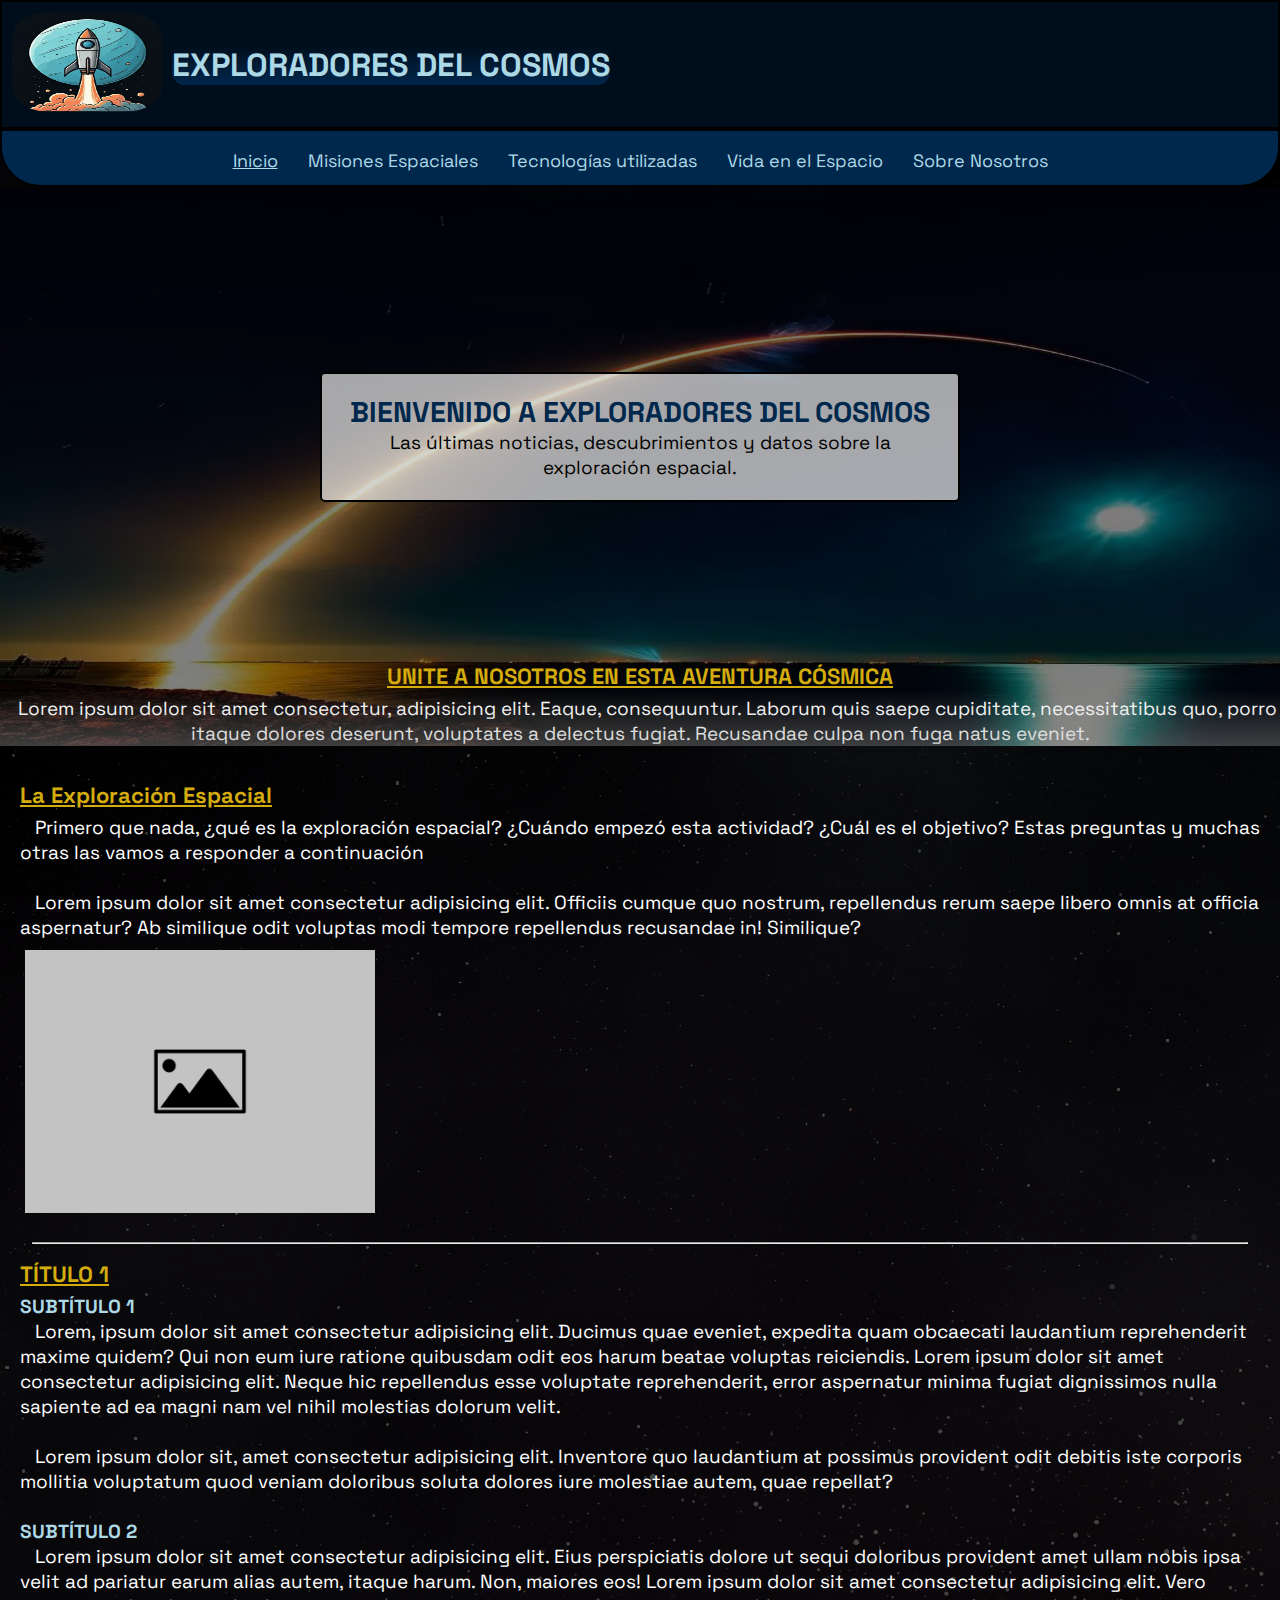
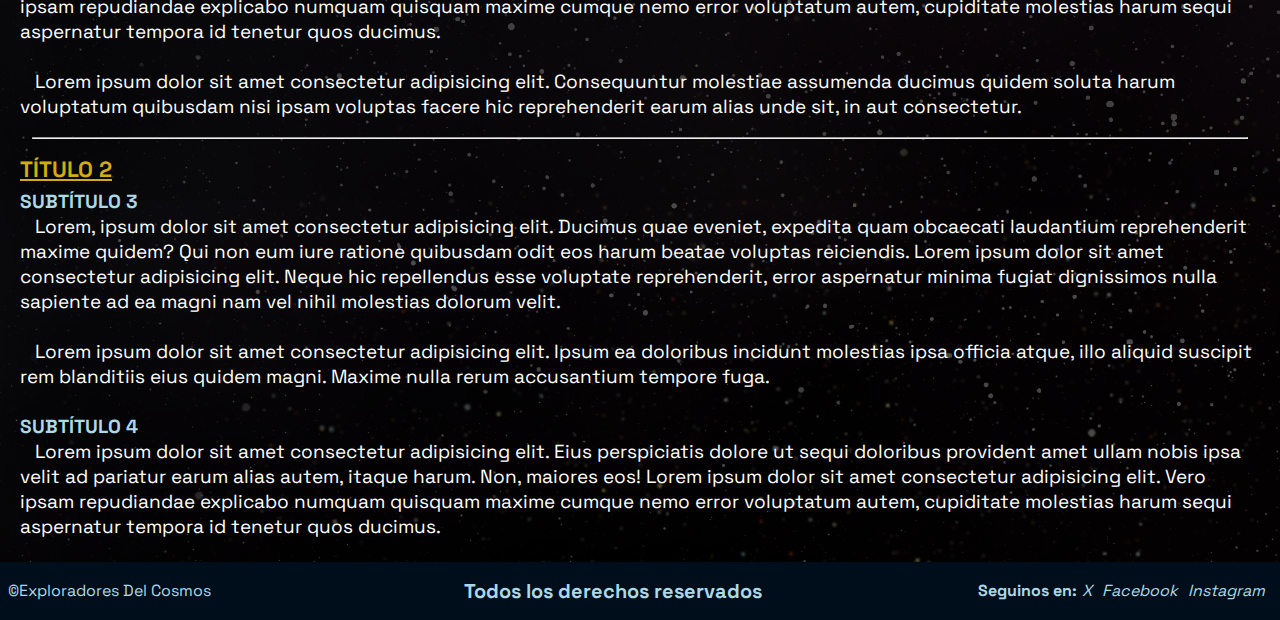
<file: index.html>
<!DOCTYPE html>
<html lang="en">
<head>
    <meta charset="UTF-8">
    <meta name="viewport" content="width=device-width, initial-scale=1.0">
    <!-- TYPOGRAPHY LINK -->
    <link rel="preconnect" href="https://fonts.googleapis.com">
    <link rel="preconnect" href="https://fonts.gstatic.com" crossorigin>
    <link href="https://fonts.googleapis.com/css2?family=Montserrat:ital,wght@0,100..900;1,100..900&family=Space+Grotesk:wght@300..700&family=Space+Mono:ital,wght@0,400;0,700;1,400;1,700&display=swap" rel="stylesheet">
    <!-- CSS LINK -->
    <link rel="stylesheet" href="css/styles.css"> 

    <title>EXPLORADORES DEL COSMOS</title>
</head>
<body>
    <header class="header">
        <div class="header-div">
            <a href="index.html"> 
                <img class="logo" src="img/logo.jpg" alt="Logo del sitio web"> 
            </a>
            <h1> EXPLORADORES DEL COSMOS </h1>
        </div>

        <!-- NAV MENU -->
        <nav class="nav">
            <ul>
                <li class="nav-item">
                    <a href="index.html" style="text-decoration: underline;">Inicio</a>
                </li>
                <li class="nav-item">
                    <a href="pages/misiones-espaciales.html">Misiones Espaciales</a>
                </li>
                <li class="nav-item">
                    <a href="pages/tecnologias.html">Tecnologías utilizadas</a>
                </li>
                <li class="nav-item">
                    <a href="pages/vida-espacio.html">Vida en el Espacio</a>
                </li>
                <li class="nav-item">
                    <a href="pages/about-us.html">Sobre Nosotros</a>
                </li>
            </ul>
        </nav>
    </header>

    <!-- MAIN -->
    <main>

        <!-- INTRO -->
        <div class="main-header">
            <br>
            <br>            
            <div class="welcome-text">
                <h2>BIENVENIDO A EXPLORADORES DEL COSMOS</h2>
                <p>Las últimas noticias, descubrimientos y datos sobre la exploración espacial.</p>
            </div>
            <br>
            
            <div class="main-header-div">
                <h3>UNITE A NOSOTROS EN ESTA AVENTURA CÓSMICA</h3>
                <p>Lorem ipsum dolor sit amet consectetur, adipisicing elit. Eaque, consequuntur. Laborum quis saepe cupiditate, necessitatibus quo, porro itaque dolores deserunt, voluptates a delectus fugiat. Recusandae culpa non fuga natus eveniet.</p>
            </div>
        </div>
        <br>
        
        <!-- MAIN SECTION -->
        <section class="main-section">

            <!-- INTRO A LA SECTION -->
            <div>
                <h3>La Exploración Espacial</h3>
                <p>Primero que nada, ¿qué es la exploración espacial? ¿Cuándo empezó esta actividad? ¿Cuál es el objetivo? Estas preguntas y muchas otras las vamos a responder a continuación</p>
                <br>
                <p>Lorem ipsum dolor sit amet consectetur adipisicing elit. Officiis cumque quo nostrum, repellendus rerum saepe libero omnis at officia aspernatur? Ab similique odit voluptas modi tempore repellendus recusandae in! Similique?</p>
                <img src="img/default-img.jpg" alt="imagen">
            </div>
            <hr>

            <section>
                <h3> TÍTULO 1 </h3>
                <article>
                    <h4>SUBTÍTULO 1</h4>
                    <p>Lorem, ipsum dolor sit amet consectetur adipisicing elit. Ducimus quae eveniet, expedita quam obcaecati laudantium reprehenderit maxime quidem? Qui non eum iure ratione quibusdam odit eos harum beatae voluptas reiciendis. Lorem ipsum dolor sit amet consectetur adipisicing elit. Neque hic repellendus esse voluptate reprehenderit, error aspernatur minima fugiat dignissimos nulla sapiente ad ea magni nam vel nihil molestias dolorum velit.</p>
                    <br>
                    <p>Lorem ipsum dolor sit, amet consectetur adipisicing elit. Inventore quo laudantium at possimus provident odit debitis iste corporis mollitia voluptatum quod veniam doloribus soluta dolores iure molestiae autem, quae repellat?</p>
                </article>
                <br>
                <article>
                    <h4>SUBTÍTULO 2</h4>
                    <p>Lorem ipsum dolor sit amet consectetur adipisicing elit. Eius perspiciatis dolore ut sequi doloribus provident amet ullam nobis ipsa velit ad pariatur earum alias autem, itaque harum. Non, maiores eos! Lorem ipsum dolor sit amet consectetur adipisicing elit. Vero ipsam repudiandae explicabo numquam quisquam maxime cumque nemo error voluptatum autem, cupiditate molestias harum sequi aspernatur tempora id tenetur quos ducimus.</p>
                    <br>
                    <p>Lorem ipsum dolor sit amet consectetur adipisicing elit. Consequuntur molestiae assumenda ducimus quidem soluta harum voluptatum quibusdam nisi ipsam voluptas facere hic reprehenderit earum alias unde sit, in aut consectetur.</p>
                </article>
            </section>
            <hr>
            <section>
                <h3> TÍTULO 2</h3>
                <article>
                    <h4>SUBTÍTULO 3</h4>
                    <p>Lorem, ipsum dolor sit amet consectetur adipisicing elit. Ducimus quae eveniet, expedita quam obcaecati laudantium reprehenderit maxime quidem? Qui non eum iure ratione quibusdam odit eos harum beatae voluptas reiciendis. Lorem ipsum dolor sit amet consectetur adipisicing elit. Neque hic repellendus esse voluptate reprehenderit, error aspernatur minima fugiat dignissimos nulla sapiente ad ea magni nam vel nihil molestias dolorum velit.</p>
                    <br>
                    <p>Lorem ipsum dolor sit amet consectetur adipisicing elit. Ipsum ea doloribus incidunt molestias ipsa officia atque, illo aliquid suscipit rem blanditiis eius quidem magni. Maxime nulla rerum accusantium tempore fuga.</p>
                </article>
                <br>
                <article>
                    <h4>SUBTÍTULO 4</h4>
                    <p>Lorem ipsum dolor sit amet consectetur adipisicing elit. Eius perspiciatis dolore ut sequi doloribus provident amet ullam nobis ipsa velit ad pariatur earum alias autem, itaque harum. Non, maiores eos! Lorem ipsum dolor sit amet consectetur adipisicing elit. Vero ipsam repudiandae explicabo numquam quisquam maxime cumque nemo error voluptatum autem, cupiditate molestias harum sequi aspernatur tempora id tenetur quos ducimus.</p>
                </article>
            </section>

        </section>
    </main>

    <!-- FOOTER -->
    <footer class="footer">
        <p>©Exploradores Del Cosmos</p>
        <h4>Todos los derechos reservados</h4>
        <div class="icons">
            <h5>Seguinos en: </h5>
            <a href="https://twitter.com/?lang=es" target="_blank"><i>X</i></a>
            <a href="https://es-la.facebook.com/" target="_blank"><i>Facebook</i></a>
            <a href="https://www.instagram.com/" target="_blank"><i>Instagram</i></a>
        </div>
    </footer>
</body>
</html>
</file>
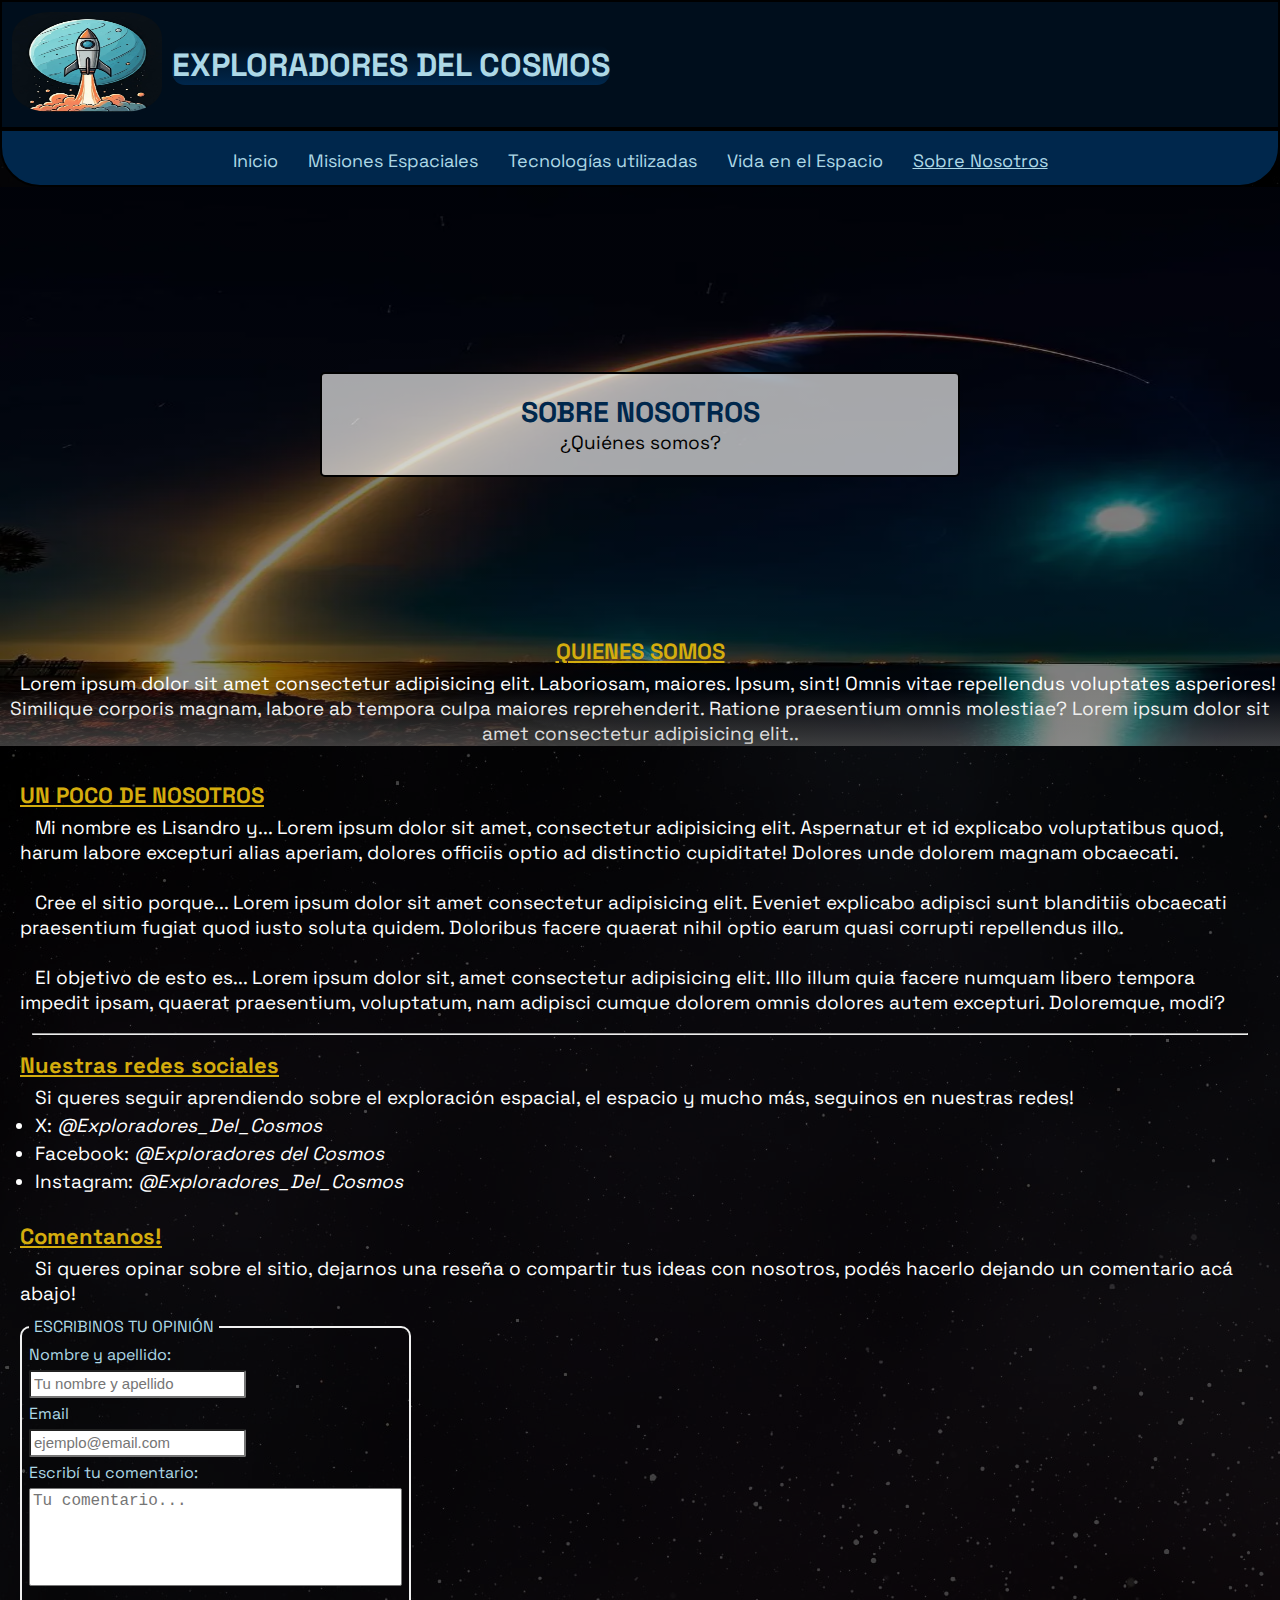
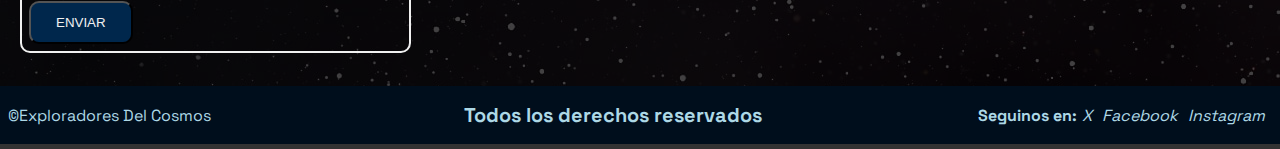
<file: pages/about-us.html>
<!DOCTYPE html>
<html lang="en">
<head>
    <meta charset="UTF-8">
    <meta name="viewport" content="width=device-width, initial-scale=1.0">
    <!-- TYPOGRAPHY LINK -->
    <link rel="preconnect" href="https://fonts.googleapis.com">
    <link rel="preconnect" href="https://fonts.gstatic.com" crossorigin>
    <link href="https://fonts.googleapis.com/css2?family=Montserrat:ital,wght@0,100..900;1,100..900&family=Space+Grotesk:wght@300..700&family=Space+Mono:ital,wght@0,400;0,700;1,400;1,700&display=swap" rel="stylesheet">
    <!-- CSS LINK -->
    <link rel="stylesheet" href="../css/styles.css"> 

    <title>EXPLORADORES DEL COSMOS</title>
</head>
<body>
    <header class="header">
        <div class="header-div">
            <a href="../index.html"> 
                <img class="logo" src="../img/logo.jpg" alt="Logo del sitio web"> 
            </a>
            <h1> EXPLORADORES DEL COSMOS </h1>
        </div>

        <!-- NAV MENU -->
        <nav class="nav">
            <ul>
                <li class="nav-item">
                    <a href="../index.html">Inicio</a>
                </li>
                <li class="nav-item">
                    <a href="misiones-espaciales.html">Misiones Espaciales</a>
                </li>
                <li class="nav-item">
                    <a href="tecnologias.html">Tecnologías utilizadas</a>
                </li>
                <li class="nav-item">
                    <a href="vida-espacio.html">Vida en el Espacio</a>
                </li>
                <li class="nav-item">
                    <a href="about-us.html" style="text-decoration: underline;">Sobre Nosotros</a>
                </li>
            </ul>
        </nav>
    </header>

    <!-- MAIN -->
    <main>

        <!-- INTRO -->
        <div class="main-header">
            <br>
            <br>
            <div class="welcome-text">
                <h2>SOBRE NOSOTROS</h2>
                <p>¿Quiénes somos?</p>
            </div>
            <br>
            
            <div class="main-header-div">
                <h3>QUIENES SOMOS</h3>
                <p>Lorem ipsum dolor sit amet consectetur adipisicing elit. Laboriosam, maiores. Ipsum, sint! Omnis vitae repellendus voluptates asperiores! Similique corporis magnam, labore ab tempora culpa maiores reprehenderit. Ratione praesentium omnis molestiae? Lorem ipsum dolor sit amet consectetur adipisicing elit..</p>
            </div>
        </div>
        <br>

        <!-- MAIN SECTION -->
        <section class="main-section">

            <!-- INTRO A LA SECTION -->
            <div>
                <h3>UN POCO DE NOSOTROS</h3>
                <p>Mi nombre es Lisandro y... Lorem ipsum dolor sit amet, consectetur adipisicing elit. Aspernatur et id explicabo voluptatibus quod, harum labore excepturi alias aperiam, dolores officiis optio ad distinctio cupiditate! Dolores unde dolorem magnam obcaecati.</p>
                <br>
                <p>Cree el sitio porque... Lorem ipsum dolor sit amet consectetur adipisicing elit. Eveniet explicabo adipisci sunt blanditiis obcaecati praesentium fugiat quod iusto soluta quidem. Doloribus facere quaerat nihil optio earum quasi corrupti repellendus illo.</p>
                <br>
                <p>El objetivo de esto es... Lorem ipsum dolor sit, amet consectetur adipisicing elit. Illo illum quia facere numquam libero tempora impedit ipsam, quaerat praesentium, voluptatum, nam adipisci cumque dolorem omnis dolores autem excepturi. Doloremque, modi?</p>
            </div>
            <hr>

            <!-- REDES SOCIALES -->
            <section class="about-us-socials">
                <h3>Nuestras redes sociales</h3>
                <p>Si queres seguir aprendiendo sobre el exploración espacial, el espacio y mucho más, seguinos en nuestras redes!</p>
                <ul>
                    <li>X: <a href="https://twitter.com/?lang=es" target="_blank">@Exploradores_Del_Cosmos</a></li>
                    <li>Facebook: <a href="https://es-la.facebook.com/" target="_blank">@Exploradores del Cosmos</a></li>
                    <li>Instagram: <a href="https://www.instagram.com/" target="_blank">@Exploradores_Del_Cosmos</a></li>
                </ul>
            </section>
            <br>

            <!-- CAJA DE COMENTARIOS -->
            <section>
                <h3>Comentanos!</h3>
                <p>Si queres opinar sobre el sitio, dejarnos una reseña o compartir tus ideas con nosotros, podés hacerlo dejando un comentario acá abajo!</p>
                <form action="https://formspree.io/f/xpwzrovj" method="post">
                    <fieldset class="formulario">
                        <legend> ESCRIBINOS TU OPINIÓN </legend>

                        <label for="names">Nombre y apellido:</label>
                        <input type="text" name="names" id="names" placeholder="Tu nombre y apellido" required>

                        <label for="email">Email</label>
                        <input type="email" name="email" id="email" placeholder="ejemplo@email.com" required>

                        <label for="comentario">Escribí tu comentario:</label>
                        <textarea name="comentario" id="comentario" rows="5" cols="35" required placeholder="Tu comentario..." required></textarea>
                        
                        <button type="submit">ENVIAR</button>
                    </fieldset>
                </form>
            </section>

        </section>
    </main>

    <!-- FOOTER -->
    <footer class="footer">
        <p>©Exploradores Del Cosmos</p>
        <h4>Todos los derechos reservados</h4>
        <div class="icons">
            <h5>Seguinos en: </h5>
            <a href="https://twitter.com/?lang=es" target="_blank"><i>X</i></a>
            <a href="https://es-la.facebook.com/" target="_blank"><i>Facebook</i></a>
            <a href="https://www.instagram.com/" target="_blank"><i>Instagram</i></a>
        </div>
    </footer>
</body>
</html>
</file>
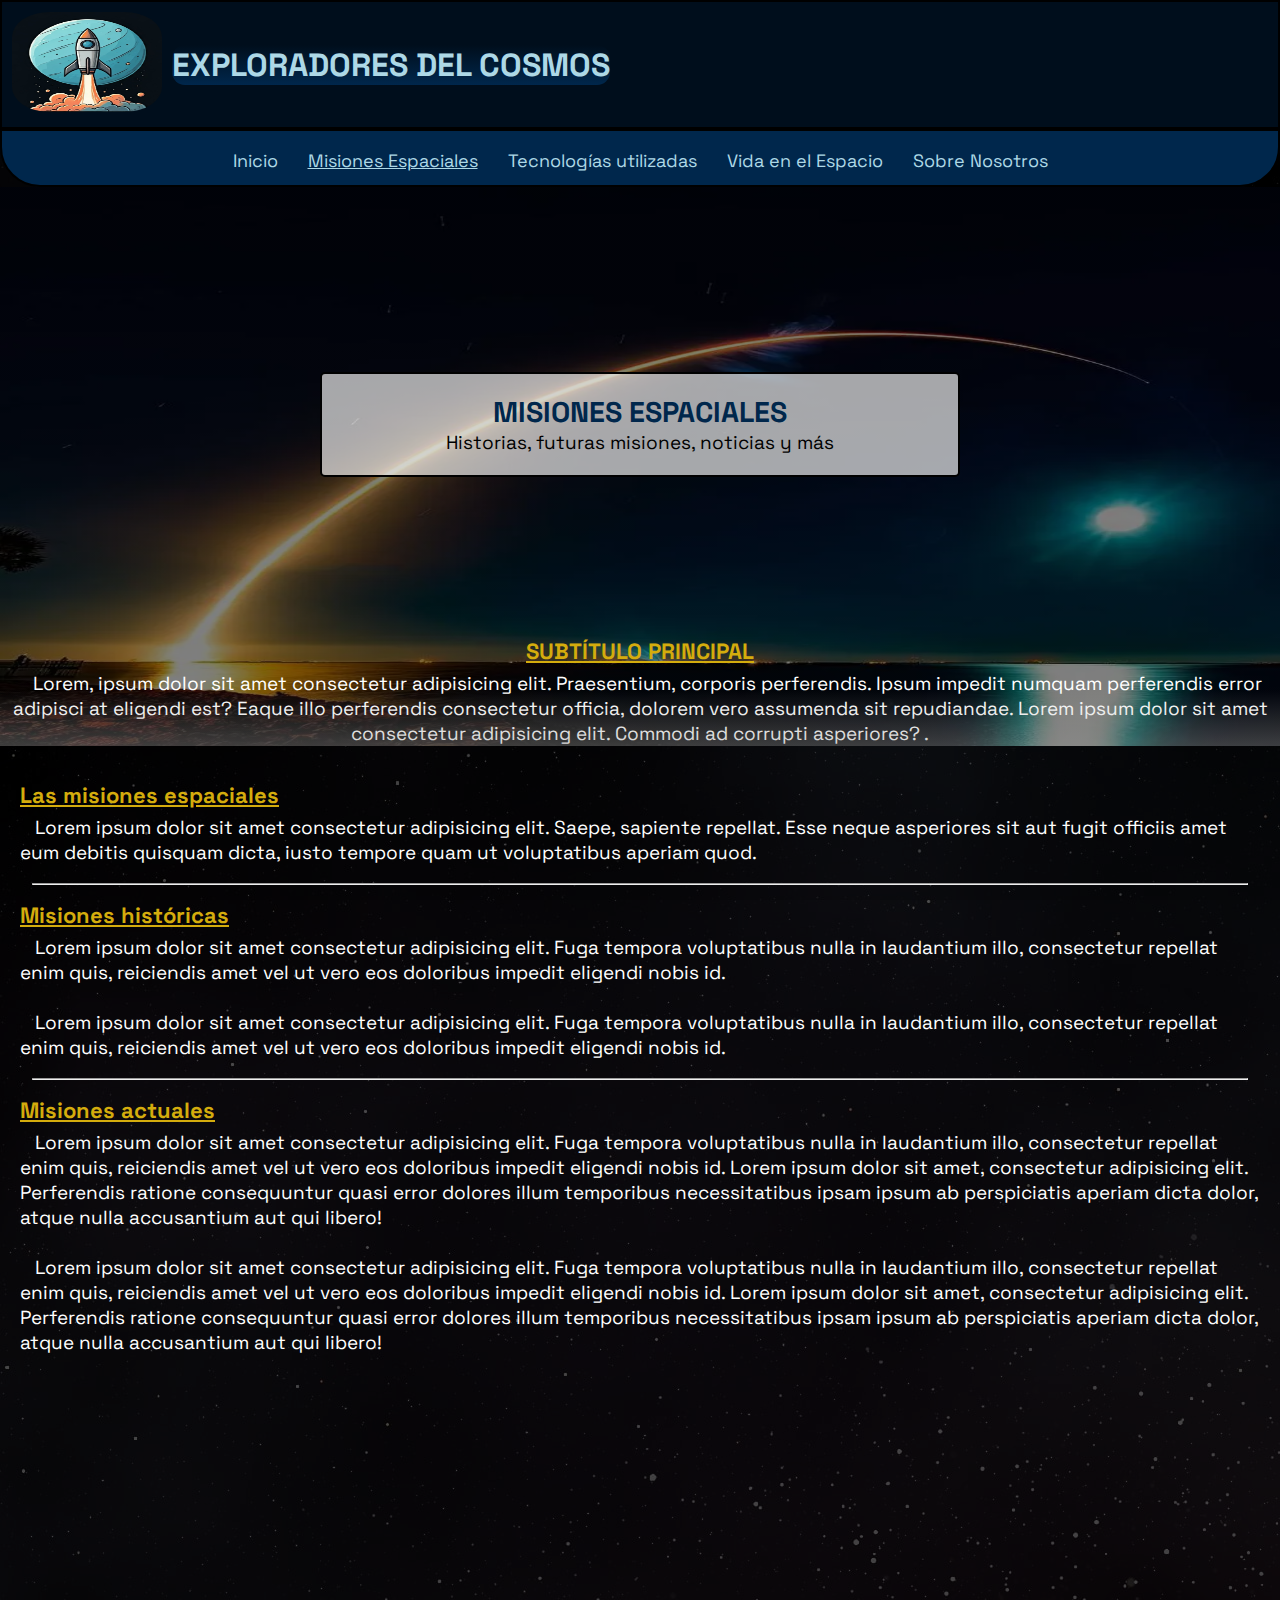
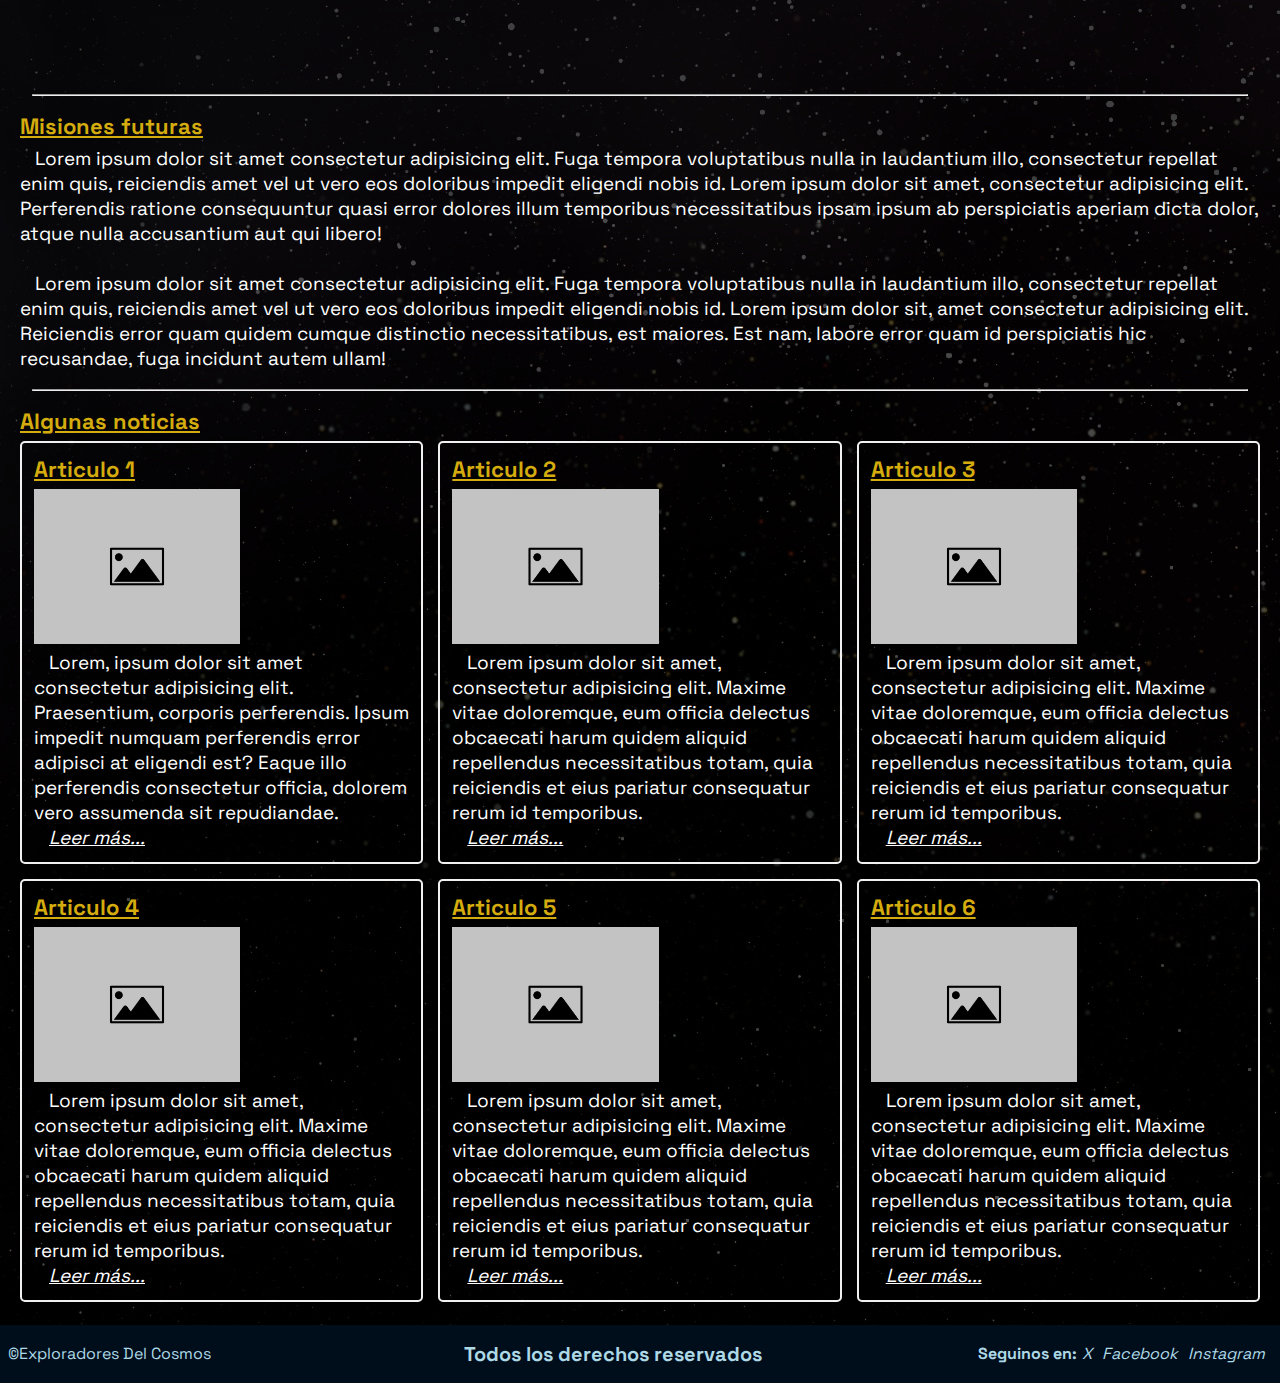
<file: pages/misiones-espaciales.html>
<!DOCTYPE html>
<html lang="en">
<head>
    <meta charset="UTF-8">
    <meta name="viewport" content="width=device-width, initial-scale=1.0">
    <!-- TYPOGRAPHY LINK -->
    <link rel="preconnect" href="https://fonts.googleapis.com">
    <link rel="preconnect" href="https://fonts.gstatic.com" crossorigin>
    <link href="https://fonts.googleapis.com/css2?family=Montserrat:ital,wght@0,100..900;1,100..900&family=Space+Grotesk:wght@300..700&family=Space+Mono:ital,wght@0,400;0,700;1,400;1,700&display=swap" rel="stylesheet">
    <!-- CSS LINK -->
    <link rel="stylesheet" href="../css/styles.css"> 

    <title>EXPLORADORES DEL COSMOS</title>
</head>
<body>
    <header class="header">
        <div class="header-div">
            <a href="../index.html"> 
                <img class="logo" src="../img/logo.jpg" alt="Logo del sitio web"> 
            </a>
            <h1> EXPLORADORES DEL COSMOS </h1>
        </div>

        <!-- NAV MENU -->
        <nav class="nav">
            <ul>
                <li class="nav-item">
                    <a href="../index.html">Inicio</a>
                </li>
                <li class="nav-item">
                    <a href="misiones-espaciales.html" style="text-decoration: underline;">Misiones Espaciales</a>
                </li>
                <li class="nav-item">
                    <a href="tecnologias.html">Tecnologías utilizadas</a>
                </li>
                <li class="nav-item">
                    <a href="vida-espacio.html">Vida en el Espacio</a>
                </li>
                <li class="nav-item">
                    <a href="about-us.html">Sobre Nosotros</a>
                </li>
            </ul>
        </nav>
    </header>

    <!-- MAIN -->
    <main>

        <!-- INTRO -->
        <div class="main-header">
            <br>
            <br>
            <div class="welcome-text">
                <h2>MISIONES ESPACIALES</h2>
                <p>Historias, futuras misiones, noticias y más</p>
            </div>
            <br>
            
            <div class="main-header-div">
                <h3>SUBTÍTULO PRINCIPAL</h3>
                <p>Lorem, ipsum dolor sit amet consectetur adipisicing elit. Praesentium, corporis perferendis. Ipsum impedit numquam perferendis error adipisci at eligendi est? Eaque illo perferendis consectetur officia, dolorem vero assumenda sit repudiandae. Lorem ipsum dolor sit amet consectetur adipisicing elit. Commodi ad corrupti asperiores? .</p>
            </div>
        </div>
        <br>

        <!-- MAIN SECTION -->
        <section class="main-section">

            <!-- INTRO A LA SECTION -->
            <div>
                <h3>Las misiones espaciales</h3>
                <p>Lorem ipsum dolor sit amet consectetur adipisicing elit. Saepe, sapiente repellat. Esse neque asperiores sit aut fugit officiis amet eum debitis quisquam dicta, iusto tempore quam ut voluptatibus aperiam quod.</p>
            </div>
            <hr>

            <article>
                <h3>Misiones históricas</h3>
                <p>Lorem ipsum dolor sit amet consectetur adipisicing elit. Fuga tempora voluptatibus nulla in laudantium illo, consectetur repellat enim quis, reiciendis amet vel ut vero eos doloribus impedit eligendi nobis id.</p>
                <br>
                <p>Lorem ipsum dolor sit amet consectetur adipisicing elit. Fuga tempora voluptatibus nulla in laudantium illo, consectetur repellat enim quis, reiciendis amet vel ut vero eos doloribus impedit eligendi nobis id.</p>
            </article>
            <hr>

            <article>
                <h3>Misiones actuales</h3>
                <p>Lorem ipsum dolor sit amet consectetur adipisicing elit. Fuga tempora voluptatibus nulla in laudantium illo, consectetur repellat enim quis, reiciendis amet vel ut vero eos doloribus impedit eligendi nobis id. Lorem ipsum dolor sit amet, consectetur adipisicing elit. Perferendis ratione consequuntur quasi error dolores illum temporibus necessitatibus ipsam ipsum ab perspiciatis aperiam dicta dolor, atque nulla accusantium aut qui libero!</p>
                <br>
                <p>Lorem ipsum dolor sit amet consectetur adipisicing elit. Fuga tempora voluptatibus nulla in laudantium illo, consectetur repellat enim quis, reiciendis amet vel ut vero eos doloribus impedit eligendi nobis id. Lorem ipsum dolor sit amet, consectetur adipisicing elit. Perferendis ratione consequuntur quasi error dolores illum temporibus necessitatibus ipsam ipsum ab perspiciatis aperiam dicta dolor, atque nulla accusantium aut qui libero!</p>
                <iframe width="560" height="315" src="https://www.youtube.com/embed/FNrNI-LHszo?si=WnEzLsqqk2b9i567" title="YouTube video player" frameborder="0" allow="accelerometer; autoplay; clipboard-write; encrypted-media; gyroscope; picture-in-picture; web-share" referrerpolicy="strict-origin-when-cross-origin" allowfullscreen></iframe>
            </article>
            <hr>

            <article>
                <h3>Misiones futuras</h3>
                <p>Lorem ipsum dolor sit amet consectetur adipisicing elit. Fuga tempora voluptatibus nulla in laudantium illo, consectetur repellat enim quis, reiciendis amet vel ut vero eos doloribus impedit eligendi nobis id. Lorem ipsum dolor sit amet, consectetur adipisicing elit. Perferendis ratione consequuntur quasi error dolores illum temporibus necessitatibus ipsam ipsum ab perspiciatis aperiam dicta dolor, atque nulla accusantium aut qui libero!</p>
                <br>
                <p>Lorem ipsum dolor sit amet consectetur adipisicing elit. Fuga tempora voluptatibus nulla in laudantium illo, consectetur repellat enim quis, reiciendis amet vel ut vero eos doloribus impedit eligendi nobis id. Lorem ipsum dolor sit, amet consectetur adipisicing elit. Reiciendis error quam quidem cumque distinctio necessitatibus, est maiores. Est nam, labore error quam id perspiciatis hic recusandae, fuga incidunt autem ullam!</p>
            </article>
            <hr>
            
            <h3>Algunas noticias</h3>
            <section class="misiones-noticias">   
                <article class="arts">
                    <h3>Articulo 1</h3>
                    <img src="../img/default-img.jpg" alt="Imagen 1 sobre el artículo">
                    <p>Lorem, ipsum dolor sit amet consectetur adipisicing elit. Praesentium, corporis perferendis. Ipsum impedit numquam perferendis error adipisci at eligendi est? Eaque illo perferendis consectetur officia, dolorem vero assumenda sit repudiandae.</p>
                    <p><a href="">Leer más...</a></p>
                </article>
                <article class="arts">
                    <h3>Articulo 2</h3>
                    <img src="../img/default-img.jpg" alt="Imagen 1 sobre el artículo">
                    <p>Lorem ipsum dolor sit amet, consectetur adipisicing elit. Maxime vitae doloremque, eum officia delectus obcaecati harum quidem aliquid repellendus necessitatibus totam, quia reiciendis et eius pariatur consequatur rerum id temporibus.</p>
                    <p><a href="">Leer más...</a></p>
                </article>
                <article class="arts">
                    <h3>Articulo 3</h3>
                    <img src="../img/default-img.jpg" alt="Imagen 1 sobre el artículo">
                    <p>Lorem ipsum dolor sit amet, consectetur adipisicing elit. Maxime vitae doloremque, eum officia delectus obcaecati harum quidem aliquid repellendus necessitatibus totam, quia reiciendis et eius pariatur consequatur rerum id temporibus.</p>
                    <p><a href="">Leer más...</a></p>
                </article>
                <article class="arts">
                    <h3>Articulo 4</h3>
                    <img src="../img/default-img.jpg" alt="Imagen 1 sobre el artículo">
                    <p>Lorem ipsum dolor sit amet, consectetur adipisicing elit. Maxime vitae doloremque, eum officia delectus obcaecati harum quidem aliquid repellendus necessitatibus totam, quia reiciendis et eius pariatur consequatur rerum id temporibus.</p>
                    <p><a href="">Leer más...</a></p>
                </article>
                <article class="arts">
                    <h3>Articulo 5</h3>
                    <img src="../img/default-img.jpg" alt="Imagen 1 sobre el artículo">
                    <p>Lorem ipsum dolor sit amet, consectetur adipisicing elit. Maxime vitae doloremque, eum officia delectus obcaecati harum quidem aliquid repellendus necessitatibus totam, quia reiciendis et eius pariatur consequatur rerum id temporibus.</p>
                    <p><a href="">Leer más...</a></p>
                </article>
                <article class="arts">
                    <h3>Articulo 6</h3>
                    <img src="../img/default-img.jpg" alt="Imagen 1 sobre el artículo">
                    <p>Lorem ipsum dolor sit amet, consectetur adipisicing elit. Maxime vitae doloremque, eum officia delectus obcaecati harum quidem aliquid repellendus necessitatibus totam, quia reiciendis et eius pariatur consequatur rerum id temporibus.</p>
                    <p><a href="">Leer más...</a></p>
                </article>
            </section>
            
        </section>
    </main>

    <!-- FOOTER -->
    <footer class="footer">
        <p>©Exploradores Del Cosmos</p>
        <h4>Todos los derechos reservados</h4>
        <div class="icons">
            <h5>Seguinos en: </h5>
            <a href="https://twitter.com/?lang=es" target="_blank"><i>X</i></a>
            <a href="https://es-la.facebook.com/" target="_blank"><i>Facebook</i></a>
            <a href="https://www.instagram.com/" target="_blank"><i>Instagram</i></a>
        </div>
    </footer>
</body>
</html>
</file>
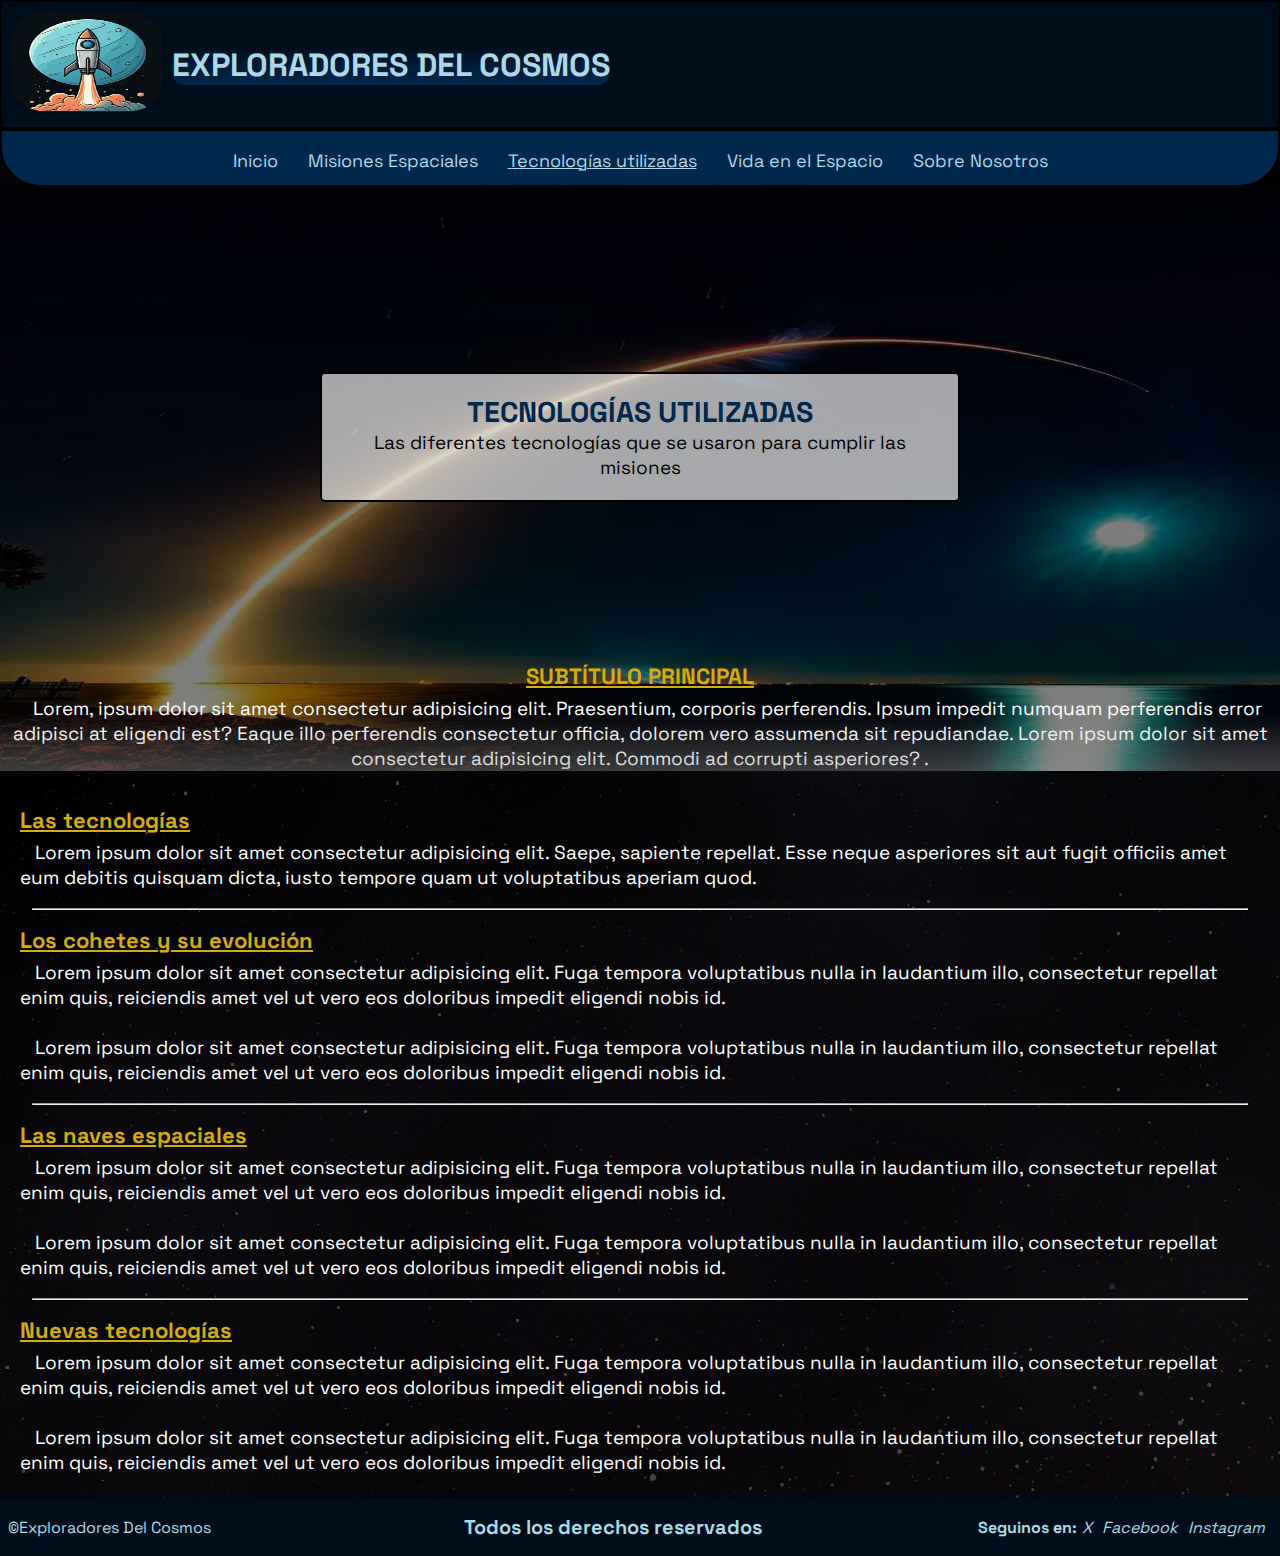
<file: pages/tecnologias.html>
<!DOCTYPE html>
<html lang="en">
<head>
    <meta charset="UTF-8">
    <meta name="viewport" content="width=device-width, initial-scale=1.0">
    <!-- TYPOGRAPHY LINK -->
    <link rel="preconnect" href="https://fonts.googleapis.com">
    <link rel="preconnect" href="https://fonts.googleapis.com">
    <link rel="preconnect" href="https://fonts.gstatic.com" crossorigin>
    <link href="https://fonts.googleapis.com/css2?family=Montserrat:ital,wght@0,100..900;1,100..900&family=Space+Grotesk:wght@300..700&family=Space+Mono:ital,wght@0,400;0,700;1,400;1,700&display=swap" rel="stylesheet">
    <!-- CSS LINK -->
    <link rel="stylesheet" href="../css/styles.css"> 

    <title>EXPLORADORES DEL COSMOS</title>
</head>
<body>
    <header class="header">
        <div class="header-div">
            <a href="../index.html"> 
                <img class="logo" src="../img/logo.jpg" alt="Logo del sitio web"> 
            </a>
            <h1> EXPLORADORES DEL COSMOS </h1>
        </div>

        <!-- NAV MENU -->
        <nav class="nav">
            <ul>
                <li class="nav-item">
                    <a href="../index.html">Inicio</a>
                </li>
                <li class="nav-item">
                    <a href="misiones-espaciales.html">Misiones Espaciales</a>
                </li>
                <li class="nav-item">
                    <a href="tecnologias.html" style="text-decoration: underline;">Tecnologías utilizadas</a>
                </li>
                <li class="nav-item">
                    <a href="vida-espacio.html">Vida en el Espacio</a>
                </li>
                <li class="nav-item">
                    <a href="about-us.html">Sobre Nosotros</a>
                </li>
            </ul>
        </nav>
    </header>

    <!-- MAIN -->
    <main class="about-us-main">

        <!-- INTRO -->
        <div class="main-header">
            <br>
            <br>
            <div class="welcome-text">
                <h2>TECNOLOGÍAS UTILIZADAS</h2>
                <p>Las diferentes tecnologías que se usaron para cumplir las misiones</p>
            </div>
            <br>
            
            <div class="main-header-div">
                <h3>SUBTÍTULO PRINCIPAL</h3>
                <p>Lorem, ipsum dolor sit amet consectetur adipisicing elit. Praesentium, corporis perferendis. Ipsum impedit numquam perferendis error adipisci at eligendi est? Eaque illo perferendis consectetur officia, dolorem vero assumenda sit repudiandae. Lorem ipsum dolor sit amet consectetur adipisicing elit. Commodi ad corrupti asperiores? .</p>
            </div>
        </div>
        <br>

        <!-- MAIN SECTION -->
        <section class="main-section">

            <!-- INTRO A LA SECTION -->
            <div>
                <h3>Las tecnologías</h3>
                <p>Lorem ipsum dolor sit amet consectetur adipisicing elit. Saepe, sapiente repellat. Esse neque asperiores sit aut fugit officiis amet eum debitis quisquam dicta, iusto tempore quam ut voluptatibus aperiam quod.</p>
            </div>
            <hr>

            <article>
                <h3>Los cohetes y su evolución</h3>
                <p>Lorem ipsum dolor sit amet consectetur adipisicing elit. Fuga tempora voluptatibus nulla in laudantium illo, consectetur repellat enim quis, reiciendis amet vel ut vero eos doloribus impedit eligendi nobis id.</p>
                <br>
                <p>Lorem ipsum dolor sit amet consectetur adipisicing elit. Fuga tempora voluptatibus nulla in laudantium illo, consectetur repellat enim quis, reiciendis amet vel ut vero eos doloribus impedit eligendi nobis id.</p>
            </article>
            <hr>
            <article>
                <h3>Las naves espaciales</h3>
                <p>Lorem ipsum dolor sit amet consectetur adipisicing elit. Fuga tempora voluptatibus nulla in laudantium illo, consectetur repellat enim quis, reiciendis amet vel ut vero eos doloribus impedit eligendi nobis id.</p>
                <br>
                <p>Lorem ipsum dolor sit amet consectetur adipisicing elit. Fuga tempora voluptatibus nulla in laudantium illo, consectetur repellat enim quis, reiciendis amet vel ut vero eos doloribus impedit eligendi nobis id.</p>
            </article>
            <hr>
            <article>
                <h3>Nuevas tecnologías</h3>
                <p>Lorem ipsum dolor sit amet consectetur adipisicing elit. Fuga tempora voluptatibus nulla in laudantium illo, consectetur repellat enim quis, reiciendis amet vel ut vero eos doloribus impedit eligendi nobis id.</p>
                <br>
                <p>Lorem ipsum dolor sit amet consectetur adipisicing elit. Fuga tempora voluptatibus nulla in laudantium illo, consectetur repellat enim quis, reiciendis amet vel ut vero eos doloribus impedit eligendi nobis id.</p>
            </article>
            
        </section>
    </main>

    <!-- FOOTER -->
    <footer class="footer">
        <p>©Exploradores Del Cosmos</p>
        <h4>Todos los derechos reservados</h4>
        <div class="icons">
            <h5>Seguinos en: </h5>
            <a href="https://twitter.com/?lang=es" target="_blank"><i>X</i></a>
            <a href="https://es-la.facebook.com/" target="_blank"><i>Facebook</i></a>
            <a href="https://www.instagram.com/" target="_blank"><i>Instagram</i></a>
        </div>
    </footer>
</body>
</html>
</file>
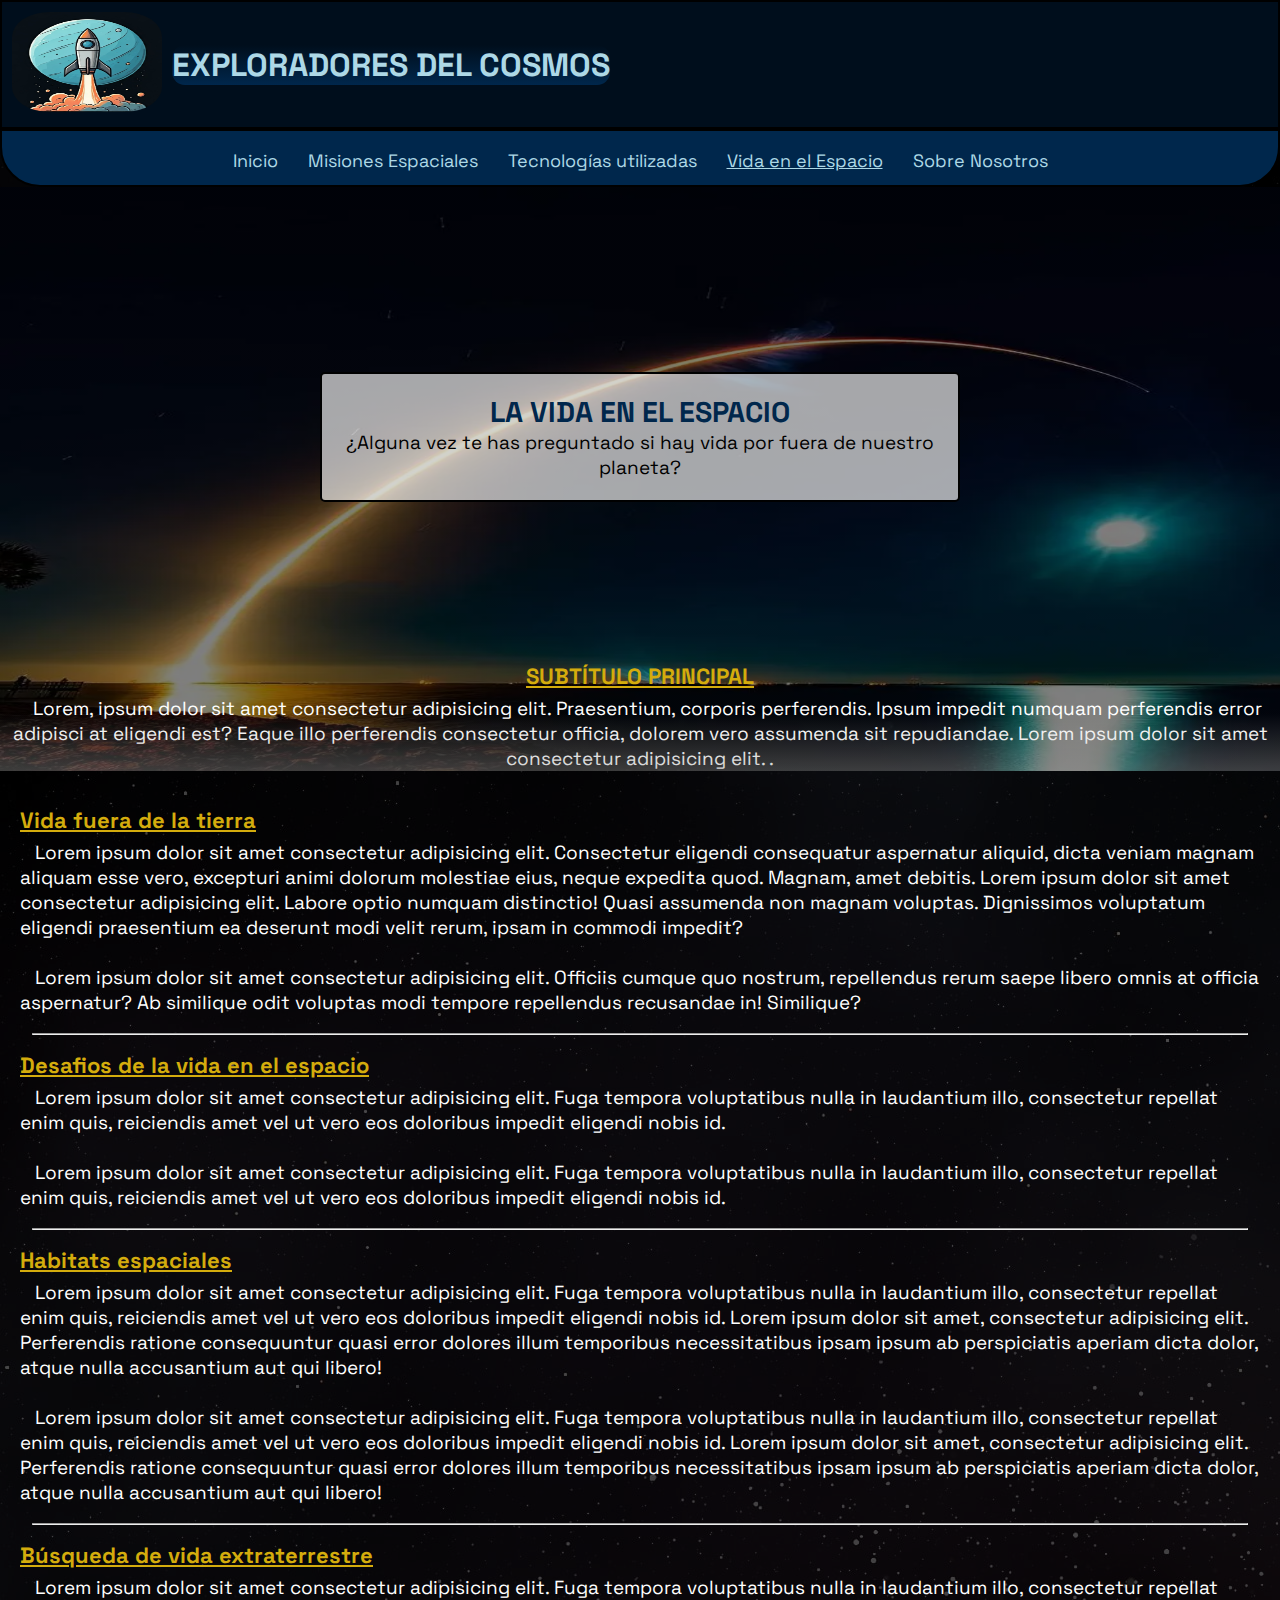
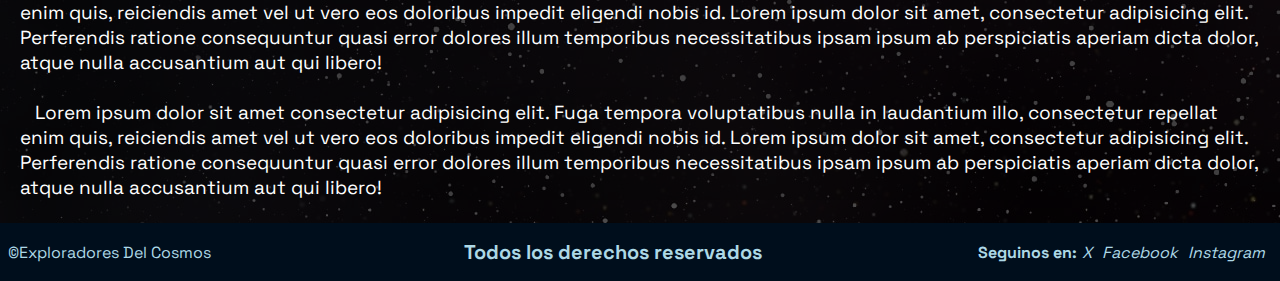
<file: pages/vida-espacio.html>
<!DOCTYPE html>
<html lang="en">
<head>
    <meta charset="UTF-8">
    <meta name="viewport" content="width=device-width, initial-scale=1.0">
    <!-- TYPOGRAPHY LINK -->
    <link rel="preconnect" href="https://fonts.googleapis.com">
    <link rel="preconnect" href="https://fonts.gstatic.com" crossorigin>
    <link href="https://fonts.googleapis.com/css2?family=Montserrat:ital,wght@0,100..900;1,100..900&family=Space+Grotesk:wght@300..700&family=Space+Mono:ital,wght@0,400;0,700;1,400;1,700&display=swap" rel="stylesheet">
    <!-- CSS LINK -->
    <link rel="stylesheet" href="../css/styles.css"> 

    <title>EXPLORADORES DEL COSMOS</title>
</head>
<body>
    <header class="header">
        <div class="header-div">
            <a href="../index.html"> 
                <img class="logo" src="../img/logo.jpg" alt="Logo del sitio web"> 
            </a>
            <h1> EXPLORADORES DEL COSMOS </h1>
        </div>

        <!-- NAV MENU -->
        <nav class="nav">
            <ul>
                <li class="nav-item">
                    <a href="../index.html">Inicio</a>
                </li>
                <li class="nav-item">
                    <a href="misiones-espaciales.html">Misiones Espaciales</a>
                </li>
                <li class="nav-item">
                    <a href="tecnologias.html">Tecnologías utilizadas</a>
                </li>
                <li class="nav-item">
                    <a href="vida-espacio.html" style="text-decoration: underline;">Vida en el Espacio</a>
                </li>
                <li class="nav-item">
                    <a href="about-us.html">Sobre Nosotros</a>
                </li>
            </ul>
        </nav>
    </header>

    <!-- MAIN -->
    <main class="contact-main">

        <!-- INTRO -->
        <div class="main-header">
            <br>
            <br>
            <div class="welcome-text">
                <h2>LA VIDA EN EL ESPACIO</h2>
                <p>¿Alguna vez te has preguntado si hay vida por fuera de nuestro planeta?</p>
            </div>
            <br>
            
            <div class="main-header-div">
                <h3>SUBTÍTULO PRINCIPAL</h3>
                <p>Lorem, ipsum dolor sit amet consectetur adipisicing elit. Praesentium, corporis perferendis. Ipsum impedit numquam perferendis error adipisci at eligendi est? Eaque illo perferendis consectetur officia, dolorem vero assumenda sit repudiandae. Lorem ipsum dolor sit amet consectetur adipisicing elit. .</p>
            </div>
        </div>
        <br>
        
        <!-- MAIN SECTION -->
        <section class="main-section">

            <!-- INTRO A LA SECTION -->
            <div>
                <h3>Vida fuera de la tierra</h3>
                <p>Lorem ipsum dolor sit amet consectetur adipisicing elit. Consectetur eligendi consequatur aspernatur aliquid, dicta veniam magnam aliquam esse vero, excepturi animi dolorum molestiae eius, neque expedita quod. Magnam, amet debitis. Lorem ipsum dolor sit amet consectetur adipisicing elit. Labore optio numquam distinctio! Quasi assumenda non magnam voluptas. Dignissimos voluptatum eligendi praesentium ea deserunt modi velit rerum, ipsam in commodi impedit?</p>
                <br>
                <p>Lorem ipsum dolor sit amet consectetur adipisicing elit. Officiis cumque quo nostrum, repellendus rerum saepe libero omnis at officia aspernatur? Ab similique odit voluptas modi tempore repellendus recusandae in! Similique?</p>
            </div>
            <hr>

            <article>
                <h3>Desafios de la vida en el espacio</h3>
                <p>Lorem ipsum dolor sit amet consectetur adipisicing elit. Fuga tempora voluptatibus nulla in laudantium illo, consectetur repellat enim quis, reiciendis amet vel ut vero eos doloribus impedit eligendi nobis id.</p>
                <br>
                <p>Lorem ipsum dolor sit amet consectetur adipisicing elit. Fuga tempora voluptatibus nulla in laudantium illo, consectetur repellat enim quis, reiciendis amet vel ut vero eos doloribus impedit eligendi nobis id.</p>
            </article>
            <hr>

            <article>
                <h3>Habitats espaciales</h3>
                <p>Lorem ipsum dolor sit amet consectetur adipisicing elit. Fuga tempora voluptatibus nulla in laudantium illo, consectetur repellat enim quis, reiciendis amet vel ut vero eos doloribus impedit eligendi nobis id. Lorem ipsum dolor sit amet, consectetur adipisicing elit. Perferendis ratione consequuntur quasi error dolores illum temporibus necessitatibus ipsam ipsum ab perspiciatis aperiam dicta dolor, atque nulla accusantium aut qui libero!</p>
                <br>
                <p>Lorem ipsum dolor sit amet consectetur adipisicing elit. Fuga tempora voluptatibus nulla in laudantium illo, consectetur repellat enim quis, reiciendis amet vel ut vero eos doloribus impedit eligendi nobis id. Lorem ipsum dolor sit amet, consectetur adipisicing elit. Perferendis ratione consequuntur quasi error dolores illum temporibus necessitatibus ipsam ipsum ab perspiciatis aperiam dicta dolor, atque nulla accusantium aut qui libero!</p>
            </article>
            <hr>

            <article>
                <h3>Búsqueda de vida extraterrestre</h3>
                <p>Lorem ipsum dolor sit amet consectetur adipisicing elit. Fuga tempora voluptatibus nulla in laudantium illo, consectetur repellat enim quis, reiciendis amet vel ut vero eos doloribus impedit eligendi nobis id. Lorem ipsum dolor sit amet, consectetur adipisicing elit. Perferendis ratione consequuntur quasi error dolores illum temporibus necessitatibus ipsam ipsum ab perspiciatis aperiam dicta dolor, atque nulla accusantium aut qui libero!</p>
                <br>
                <p>Lorem ipsum dolor sit amet consectetur adipisicing elit. Fuga tempora voluptatibus nulla in laudantium illo, consectetur repellat enim quis, reiciendis amet vel ut vero eos doloribus impedit eligendi nobis id. Lorem ipsum dolor sit amet, consectetur adipisicing elit. Perferendis ratione consequuntur quasi error dolores illum temporibus necessitatibus ipsam ipsum ab perspiciatis aperiam dicta dolor, atque nulla accusantium aut qui libero!</p>
            </article>

        </section>
    </main>

    <!-- FOOTER -->
    <footer class="footer">
        <p>©Exploradores Del Cosmos</p>
        <h4>Todos los derechos reservados</h4>
        <div class="icons">
            <h5>Seguinos en: </h5>
            <a href="https://twitter.com/?lang=es" target="_blank"><i>X</i></a>
            <a href="https://es-la.facebook.com/" target="_blank"><i>Facebook</i></a>
            <a href="https://www.instagram.com/" target="_blank"><i>Instagram</i></a>
        </div>
    </footer>
</body>
</html>
</file>
<file: css/styles.css>
*{
    margin: 0;
    padding: 0;
    box-sizing: border-box;
}
html{
    font-family: "Space Grotesk", sans-serif;
}

/* --- BODY --- */
body{
    height: 100vh;
    background: linear-gradient(rgba(0, 0, 0, 0.7), rgba(0, 0, 0, 0.75)), url(../img/fondo.jpg);
    background-color: rgba(0, 0, 0, 0.8);
    background-size: auto;
    background-repeat: repeat;
}

/* --- HEADER --- */
header{
    background-color: #000e1c;
    border-bottom-left-radius: 42px;
    border-bottom-right-radius: 42px;
    
}
.header-div{
    display:flex;
    align-items: center; 
    border: 2px solid black;
}
.logo{
    width:150px;
    height:100px;
    margin: 10px;
    border-radius: 25%;
}
h1{
    background: linear-gradient(to bottom, #000e1c, #00274C);
    color:#ADD8E6;
    border-radius: 13px;
}

/* --- NAV MENU --- */
.nav{
    display: flex;
    justify-content: center;
    background-color: #00274C;
    padding:10px;
    border: 2px solid #000;
    border-bottom-right-radius: 40px;
    border-bottom-left-radius: 40px;
}
.nav ul{
    display: flex; 
    justify-content: space-around;
}
.nav .nav-item{
    display: inline;
    position: relative;
    
}
.nav-item a{
    text-decoration: none;
    font-size: 18px;
    text-decoration: none; 
    color: #ADD8E6; 
    padding: 8px 15px 3px 15px; 
    display:block;
}
.nav-item a:hover{
    color: #D4AC0D;
}
.nav a::after { 
    content: ''; 
    position: absolute; 
    left: 0; 
    bottom: 0; 
    height: 2px; 
    width: 0; 
    background-color: #D4AC0D; 
    transition: width 0.4s ease-in-out; 
}
.nav a:hover::after {
   width: 100%; 
}


/* --- MAIN --- */
main{
    font-size: 19px;
}
main h3{
    font-size: 22px;
    text-decoration: underline;
    margin-bottom: 6px;
    color: #D4AC0D;
}
main p{
    text-indent: 15px;
    color: white;
}
main hr{
    margin: 18px 1% 16px 1%;
}
.main-section{
    margin: 5px 15px;
    padding: 5px;
}
.main-section div img{
    width: 350px;
    margin: 10px 5px 5px;
}

/* INTRO */
.main-header{
    background: linear-gradient(rgba(0, 0, 0, 0.5), rgba(0, 0, 0, 0.5)), url(../img/back-img.jpg) no-repeat center center;
    background-size:100% 100%;
    min-height: 550px;
    position: relative;
}
.main-header::after{
    content: ''; 
    position: absolute; 
    bottom: 0; left: 0; 
    right: 0; 
    height: 10%; 
    background: linear-gradient(to bottom, rgba(255, 255, 255, 0) 0%, rgba(150, 150, 150, 0.4) 100%);
}

.welcome-text{
    text-align: center;
    margin: 15vh auto;
    padding: 20px;
    border: 2px solid black;
    border-radius: 5px;
    max-width: 50%;
    background-color: rgba(255, 255, 255, 0.65);
}
.welcome-text h2{
    color: #00274C;
}
.welcome-text p{
    text-indent: 0;
    color: black;
}
.main-header-div{
    text-align: center;
    text-decoration: none;
}
h4{
  color: #ADD8E6;
}

/* --- FOOTER --- */
.footer{
    display: flex;
    align-items: center;
    background-color: #000e1c;
    padding: .5rem;
    color: #ADD8E6;
    margin-top: 18px;
}
.footer h4{
    text-align: center;
    font-size: 20px;
    margin-top: .5rem;
    margin-bottom: .5rem;
    margin-left: 20%;
}
.footer p{
    margin: .5rem 0;
}
.footer .icons{
    display: flex;
    align-items: center;
    position:absolute;
    right: 10px;
    
}
.icons h5{
    font-size: 1rem;
}
.icons a{
    margin: 0 5px;
    color: #ADD8E6;
    text-decoration: none;
}
.icons a:visited{
    color: #ADD8E6;
    text-decoration: none;
}
.icons a:hover{
    text-decoration: underline;
    transform: scale(1.1);
}


/* -- PÁGINAS -- */

/* --- MISIONES ESPACIALES --- */
.misiones-noticias{
    display: grid;
    grid-template-columns: 1fr 1fr 1fr;
    gap: 15px;
}
.misiones-noticias img{
    width:55%;
    transition: transform 0.3s ease;
}
.misiones-noticias img:hover{
    transform: scale(1.02);
}
.arts{
    padding:12px;
    border: 2px solid #f0f0f0;
    border-radius:5px;
}
.arts a{
    color: white;
    font-style: italic;
}
.arts a:hover{
    color:#D4AC0D;
}

/*  --- ABOUT US --- */
.about-us-socials{
    color: white;
}
.about-us-socials li{
    margin: 3px 0;
    margin-left: 15px;
}
.about-us-socials a{
    text-decoration: none;
    color: white;
    font-style: italic;
}
.about-us-socials a:hover{
    color:#D4AC0D;
    text-decoration: underline;
}

/* FORMULARIO - ABOUT US */
.formulario{
    margin: 10px 0;
    padding: 7px;
    max-width: fit-content;
    font-size: 16px;
    border-radius: 10px;
    border: 2px solid #f0f0f0;
}
.formulario legend{
    padding: 0 5px;
}
.formulario label{
    display: block;
    margin-bottom: 5px;
    font-size: 16px;
}
.formulario legend, .formulario label{
    color: #ADD8E6;
}
.formulario textarea, .formulario input{
    resize: none;
    border-radius: 2px;
    margin-bottom: 5px;
    font-size: 16px;
    padding: 3px;
}
input::placeholder{
    font-size: 15px;
}
.formulario button{
    display: block;
    padding: 12px 25px;
    margin-top: 5px;
    background-color:#00274C;
    color: #f0f0f0;
    border-radius: 10px;
}
.formulario button:hover{
    background-color: grey;
    color: black;
    cursor: pointer;
}

/* --- MEDIA QUERIES --- */

/* MEDIA QUERIE TABLET */
@media (min-width: 601px) and (max-width: 1023px){
    /* --- HEADER --- */
    .header{
        text-align: center;
    }
    .nav ul:first-child{
        align-items: center;
        margin-left: 15px;
    }
    .nav ul:last-child{
        margin-right: 15px;
    }

    /* --- MAIN --- */
    .main-header .welcome-text{
        margin:5vh auto;
        max-width: 80%;
    }
    .main-section div, .main-section h3{
        text-align: center;
    }
        /* PAG. Misiones Espaciales - Grid */
    .misiones-noticias{
        display: grid;
        grid-template-columns: 1fr 1fr;
    }
    .arts{
        text-align: center;
    }
    .arts p{
        text-align: left;
    }
    .arts p:last-of-type{
        text-align: center;
    }
        /* PAG. Sobre Nosotros - Form */
    form{
        display: flex;
        justify-content: center;
    }
    .formulario button{
        margin: 7px auto 5px auto;
    }

    /* --- FOOTER --- */
    .footer h4{
        font-size: 18px;
        margin: .5rem 4rem;
    }
    .footer p{
        margin: .5rem 0 .5rem 10px;
    }
    .footer .icons{
        display: block;
        text-align: center;
        position: initial;
    }
}

/* MEDIA QUERIE CELULAR */
@media (max-width: 600px){
    /* --- HEADER --- */
    .header{
        text-align: center;
    }
    .header-div h1{
        margin-right: 20px;
    }
    .logo{
        width: 100px;
        height: 85px;
        margin: 7px;
    }
    .nav ul{
        display: inline;
    }

    /* --- MAIN --- */
    .welcome-text{
        margin: 1.5vh auto;
        padding: 15px;
        max-width: 75%;
    }
    .main-header-div{
        padding: 7px;
    }
    .main-section div, .main-section h3{
        text-align: center;
    }
    /* PAG. Misiones Espaciales - Grid */
    .main-section iframe{
        width: 100%;
    }
    .misiones-noticias{
        display: flex;
        flex-direction: column;
    }
    .arts{
        text-align: center;
    }
    .arts p{
        text-align: left;
    }
    .arts p:last-of-type{
        text-align: center;
    }
    /* PAG. Sobre Nosotros - Form */
    .about-us-socials li{
        margin-left: 6px;
    }
    form{
        display: flex;
        justify-content: center;
    }
    .formulario button{
        margin: 5px auto 3px auto;
    }

    /* --- FOOTER --- */
    .footer h4{
        font-size: 17px;
        margin: .5rem 13px .5rem auto;
    }
    .footer .icons{
        position: initial;
        display: block;
    }
    .icons h5{
        font-size: 15px;
    }
    .icons a{
        margin: 0 1px;
    }
}
</file>
